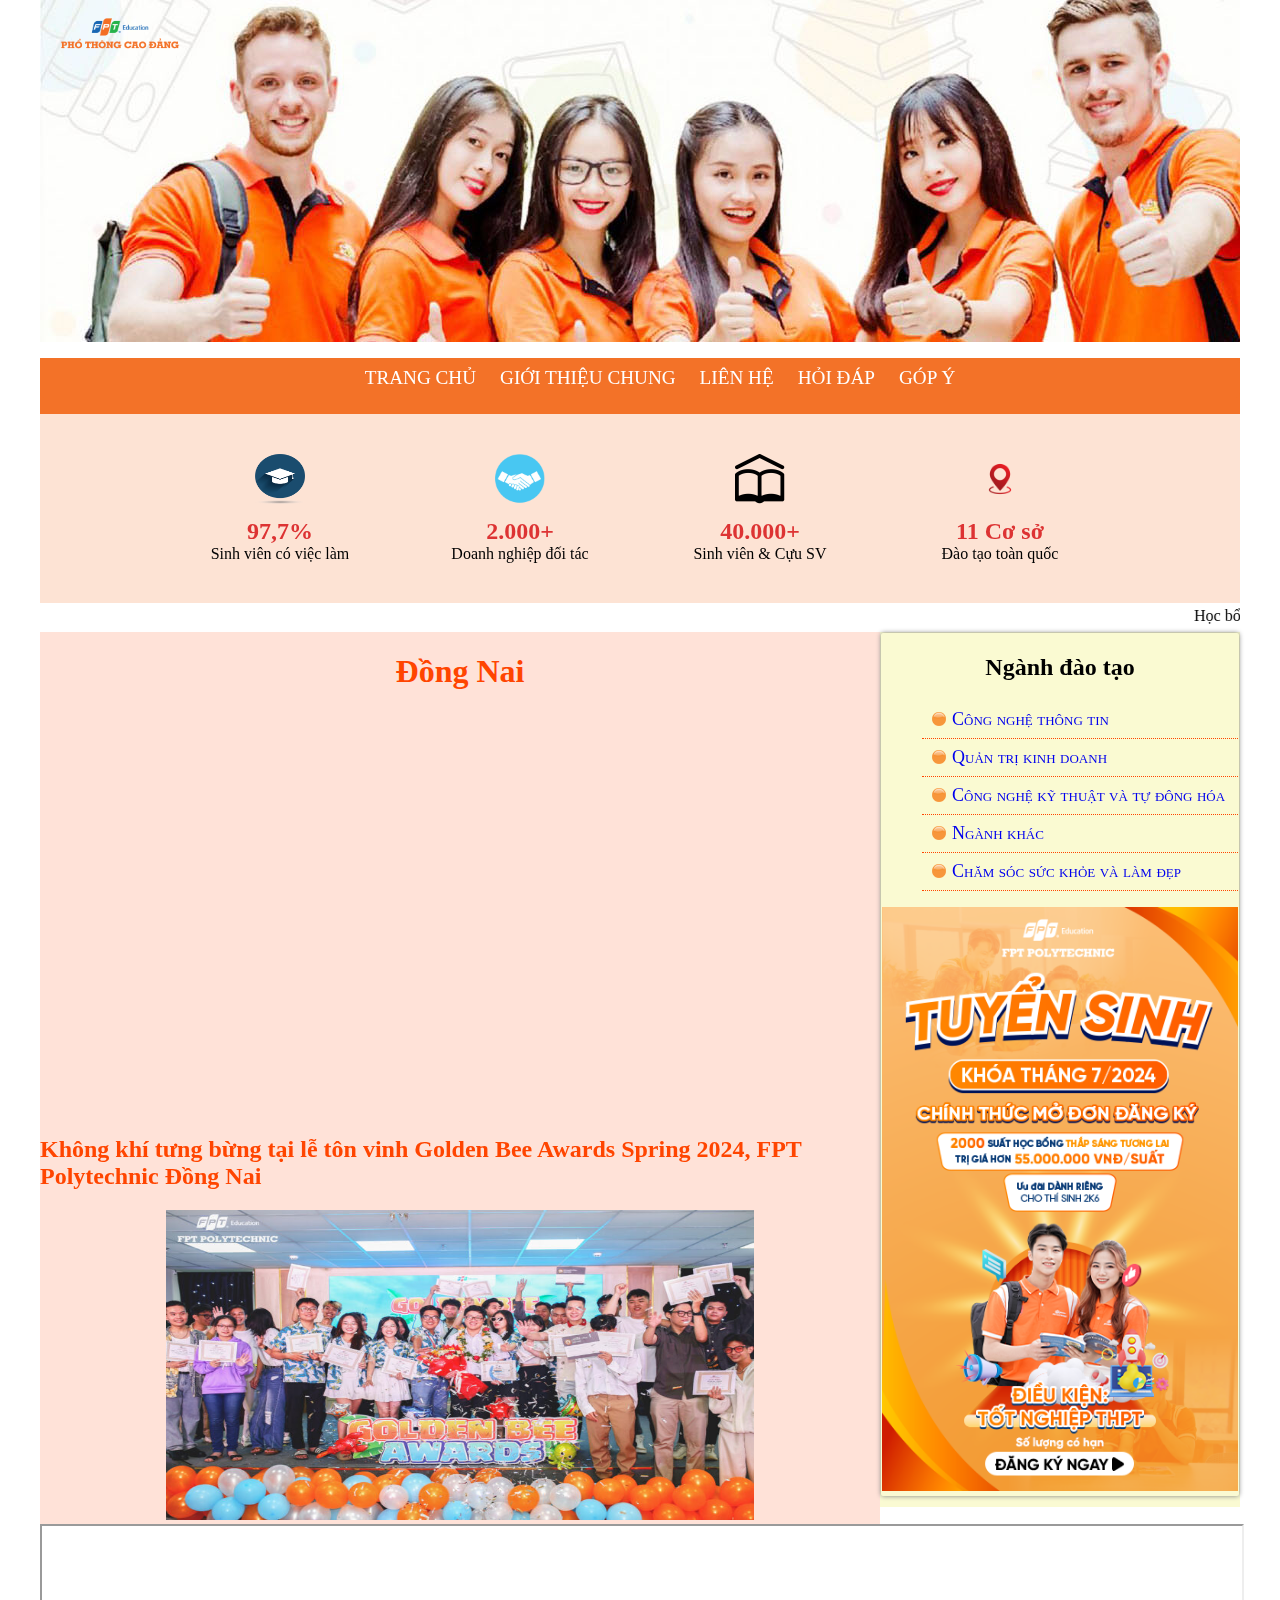
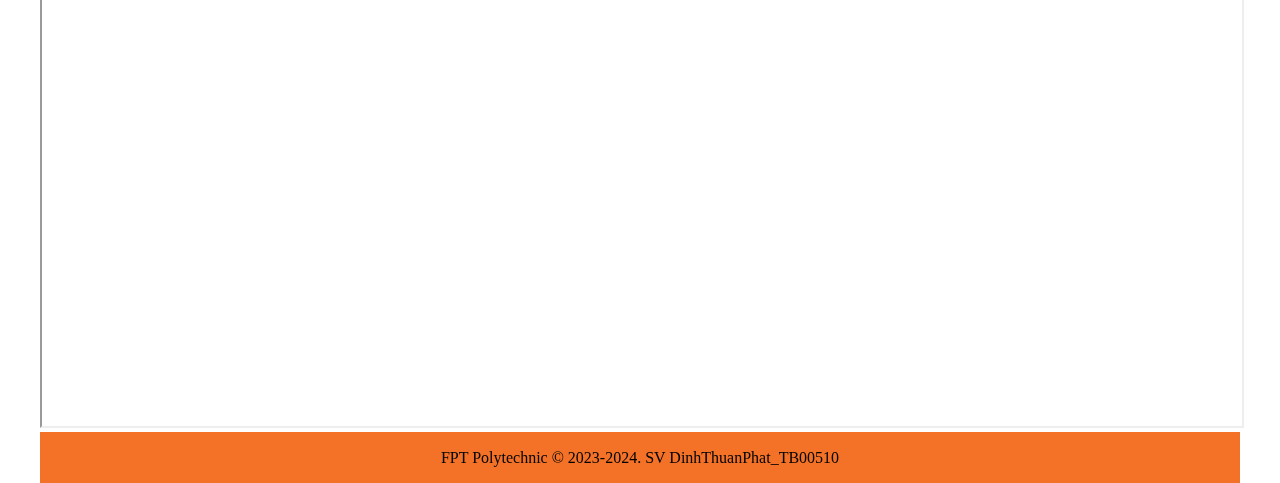
<file: index.html>
<!DOCTYPE html>
<html lang="en">
<head>
    <meta charset="UTF-8">
    <meta name="viewport" content="width=device-width, initial-scale=1.0">
    <title>ASM | DinhThuanPhat</title>
    <link rel="stylesheet" href="style.css">
</head>
<body>
    <div class="container">
        <div class="header">
            <img src="image/N0yqyTYJJxlce2Sb0s3WzIREVmycF2hq_1694482484____4500e4dce375fcc0504808f0c3053f87.png" alt="">
        </div>
        <div class="menu">
            <ul>
                <li><a href="index.html" target="_self">TRANG CHỦ</a></li>
                <li><a href="about.html" target="page">GIỚI THIỆU CHUNG</a></li>
                <li>
                    <a href="#">LIÊN HỆ</a>
                    <ul>
                        <li><a href="contact.html" target="page">ĐỒNG NAI</a></li>
                    </ul>
                </li>
                <li><a href="Admissions.html" target="page">HỎI ĐÁP</a></li>
                <li><a href="feedback.html" target="page">GÓP Ý</a></li>
            </ul>
            <div class="icon">
                <div class="stat-item">
                    <img src="image/7.png" alt="Graduate Icon">
                    <p><span>97,7%</span><br>Sinh viên có việc làm</p>
                </div>
                <div class="stat-item">
                    <img src="image/5.png" alt="Business Icon">
                    <p><span>2.000+</span><br>Doanh nghiệp đối tác</p>
                </div>
                <div class="stat-item">
                    <img src="image/6.jpg" alt="Student Icon">
                    <p><span>40.000+</span><br>Sinh viên & Cựu SV</p>
                </div>
                <div class="stat-item">
                    <img src="image/location-location-pin-location-icon-transparent-free-png.webp" alt="Location Icon">
                    <p><span>11 Cơ sở</span><br>Đào tạo toàn quốc</p>
                </div>
            </div>
        </div>
        <marquee behavior="" direction="left">Học bổng phát triền nguồn nhân lực địa phương: Thanh Hoá, Hà Nam, Thái Nguyên</marquee>
        <div class="content">
            <article>
                <center><h1>Đồng Nai</h1></center>
                <iframe width="560" height="400" src="https://www.youtube.com/embed/mdG8txn9aLI?si=N4WJvVhTThBa_I6K" title="YouTube video player" frameborder="0" allow="accelerometer; autoplay; clipboard-write; encrypted-media; gyroscope; picture-in-picture; web-share" referrerpolicy="strict-origin-when-cross-origin" allowfullscreen></iframe>
                <h2>
                    Không khí tưng bừng tại lễ tôn vinh Golden Bee
                    Awards Spring 2024, FPT Polytechnic Đồng Nai
                </h2>
                <center><img width="70%" height="310" src="image/MINL4858_GDB-770x500.jpg" alt=""></center>
            </article>
            <aside>
                <div class="nganh">
                <center><h2>Ngành đào tạo</h2></center>
                    <ul>
                        <li><a href="#">Công nghệ thông tin</a></li>
                        <li><a href="#">Quản trị kinh doanh</a></li>
                        <li><a href="#">Công nghệ kỹ thuật và tự đông hóa</a></li>
                        <li><a href="#">Ngành khác</a></li>
                        <li><a href="#">Chăm sóc sức khỏe và làm đẹp</a></li>
                    </ul>
                <img class="nganh2" src="image/390x640_1-2.png" alt="">
                </div>
            </aside>
        </div>
        <iframe src="https://www.google.com/maps/d/u/0/embed?mid=1o1ey9NMNapt7a1FrAyRG66TPkvCS35s&ehbc=2E312F" width="1200px" height="500"></iframe>
        <footer>
            FPT Polytechnic &copy; 2023-2024. SV DinhThuanPhat_TB00510
        </footer>
    </div>
</body>
</html>
</file>
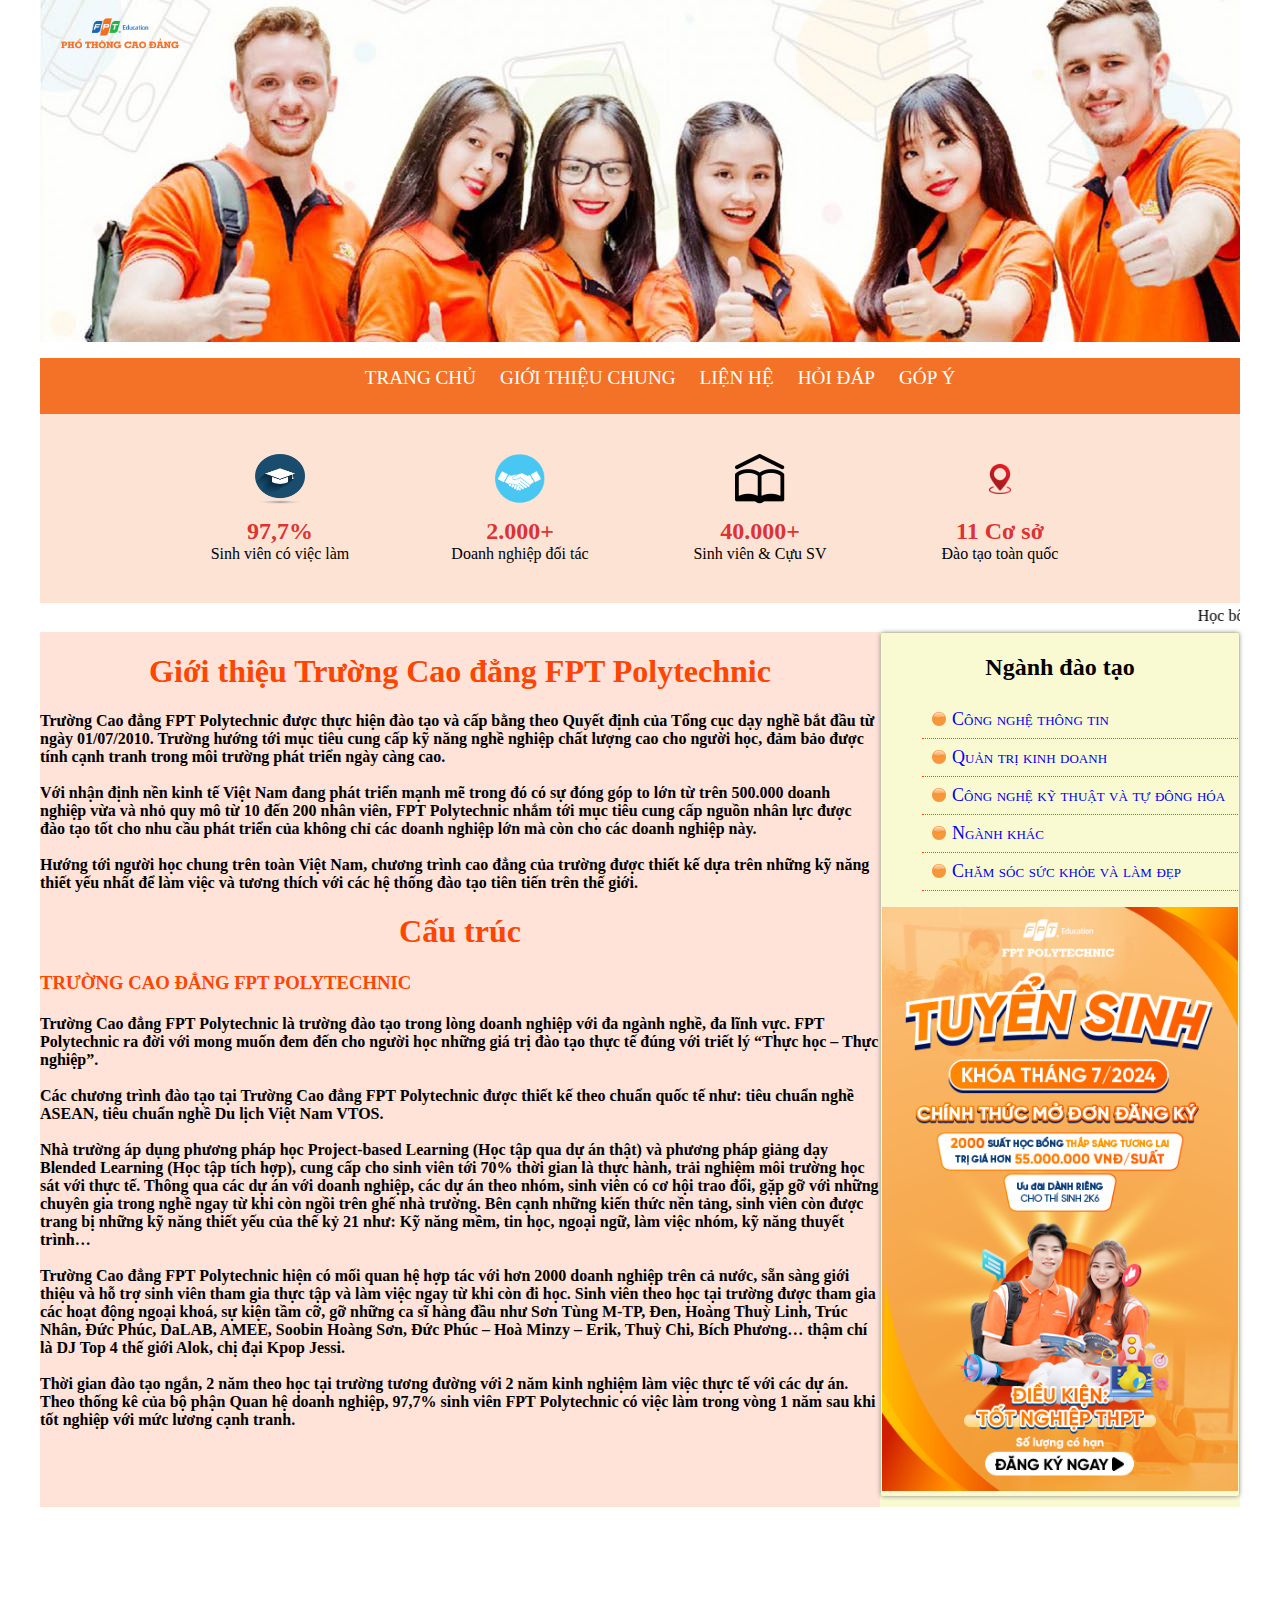
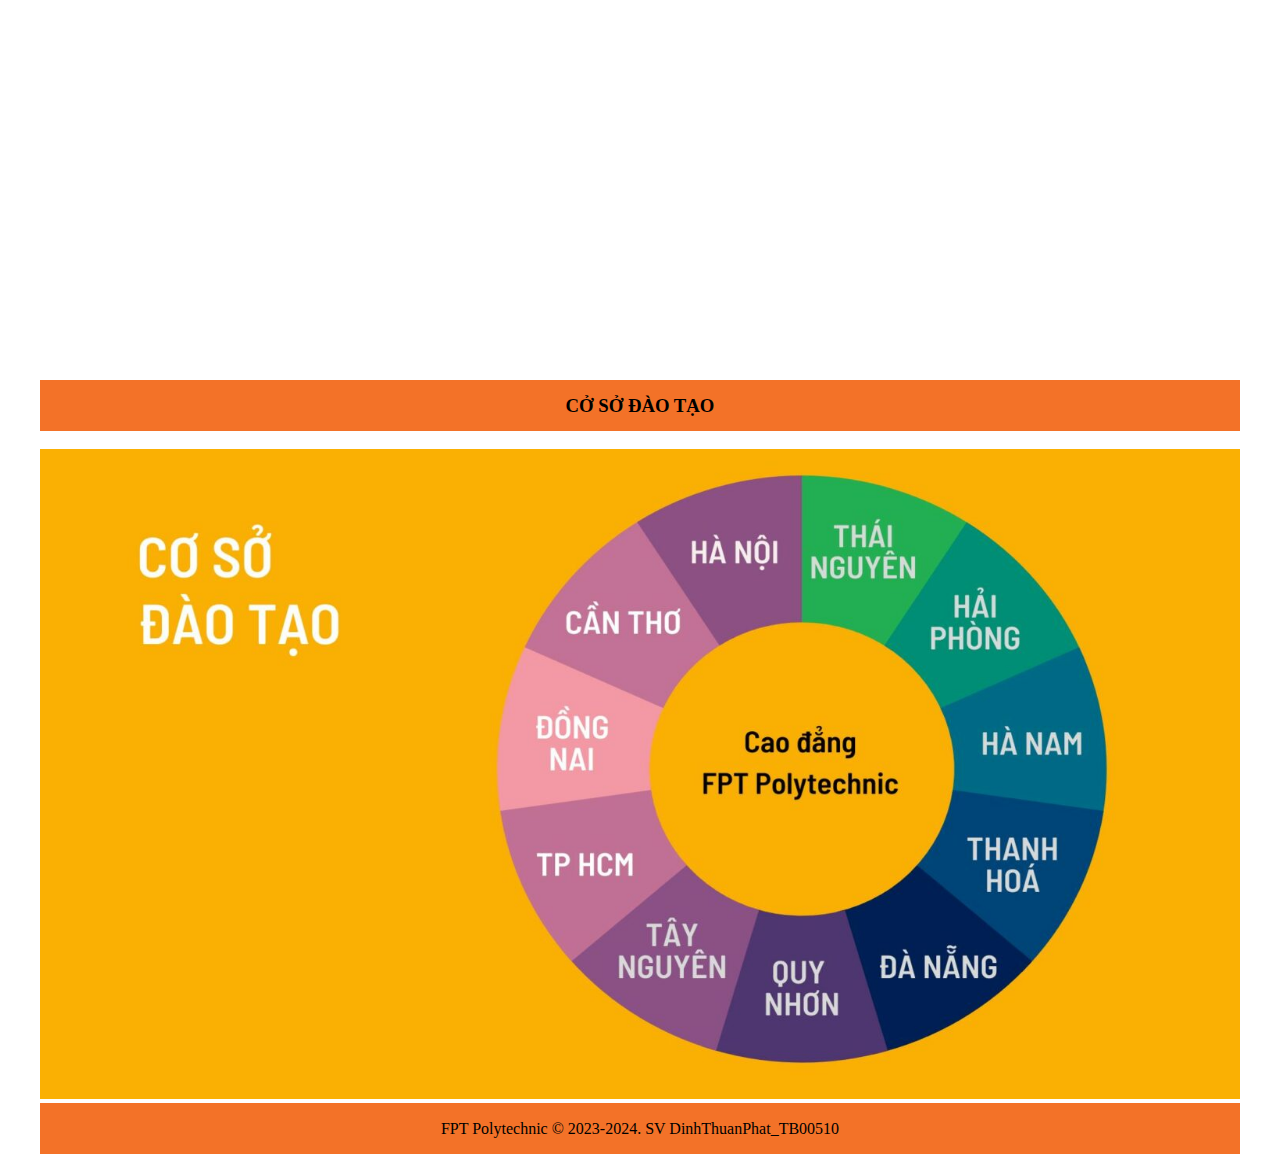
<file: about.html>
<!DOCTYPE html>
<html lang="en">
<head>
    <meta charset="UTF-8">
    <meta name="viewport" content="width=device-width, initial-scale=1.0">
    <title>ASM | DinhThuanPhat</title>
    <link rel="stylesheet" href="style.css">
</head>
<body>
    <div class="container">
        <div class="header">
            <img src="image/N0yqyTYJJxlce2Sb0s3WzIREVmycF2hq_1694482484____4500e4dce375fcc0504808f0c3053f87.png" alt="">
        </div>
        <div class="menu">
            <ul>
                <li><a href="index.html" target="_self">TRANG CHỦ</a></li>
                <li><a href="about.html" target="page">GIỚI THIỆU CHUNG</a></li>
                <li>
                    <a href="#">LIỆN HỆ</a>
                    <ul>
                        <li><a href="contact.html" target="page">ĐỒNG NAI</a></li>
                    </ul>
                </li>
                <li><a href="Admissions.html" target="page">HỎI ĐÁP</a></li>
                <li><a href="feedback.html" target="page">GÓP Ý</a></li>
            </ul>
            <div class="icon">
                <div class="stat-item">
                    <img src="image/7.png" alt="Graduate Icon">
                    <p><span>97,7%</span><br>Sinh viên có việc làm</p>
                </div>
                <div class="stat-item">
                    <img src="image/5.png" alt="Business Icon">
                    <p><span>2.000+</span><br>Doanh nghiệp đối tác</p>
                </div>
                <div class="stat-item">
                    <img src="image/6.jpg" alt="Student Icon">
                    <p><span>40.000+</span><br>Sinh viên & Cựu SV</p>
                </div>
                <div class="stat-item">
                    <img src="image/location-location-pin-location-icon-transparent-free-png.webp" alt="Location Icon">
                    <p><span>11 Cơ sở</span><br>Đào tạo toàn quốc</p>
                </div>
            </div>
        </div>
        <marquee behavior="" direction="left">Học bổng phát triền nguồn nhân lực địa phương: Thanh Hoá, Hà Nam, Thái Nguyên</marquee>
        <div class="content">
            <article>
                <center><h1>Giới thiệu Trường Cao đẳng FPT Polytechnic</h1></center>
                <h4>Trường Cao đẳng FPT Polytechnic được thực hiện đào tạo và cấp bằng theo Quyết định của Tổng cục dạy nghề bắt đầu từ ngày 01/07/2010. Trường hướng tới mục tiêu cung cấp kỹ năng nghề nghiệp chất lượng cao cho người học, đảm bảo được tính cạnh tranh trong môi trường phát triển ngày càng cao.
                    <br>
                    <br>
                    Với nhận định nền kinh tế Việt Nam đang phát triển mạnh mẽ trong đó có sự đóng góp to lớn từ trên 500.000 doanh nghiệp vừa và nhỏ quy mô từ 10 đến 200 nhân viên, FPT Polytechnic nhắm tới mục tiêu cung cấp nguồn nhân lực được đào tạo tốt cho nhu cầu phát triển của không chỉ các doanh nghiệp lớn mà còn cho các doanh nghiệp này.
                    <br>
                    <br>
                    Hướng tới người học chung trên toàn Việt Nam, chương trình cao đẳng của trường được thiết kế dựa trên những kỹ năng thiết yếu nhất để làm việc và tương thích với các hệ thống đào tạo tiên tiến trên thế giới.
                </h4>
                <center><h1>Cấu trúc</h1></center>
                <h3 style="color: orangered;">TRƯỜNG CAO ĐẲNG FPT POLYTECHNIC</h3>
                <h4>Trường Cao đẳng FPT Polytechnic là trường đào tạo trong lòng doanh nghiệp với đa ngành nghề, đa lĩnh vực. FPT Polytechnic ra đời với mong muốn đem đến cho người học những giá trị đào tạo thực tế đúng với triết lý “Thực học – Thực nghiệp”.
                    <br>
                    <br>
                    Các chương trình đào tạo tại Trường Cao đẳng FPT Polytechnic được thiết kế theo chuẩn quốc tế như: tiêu chuẩn nghề ASEAN, tiêu chuẩn nghề Du lịch Việt Nam VTOS.
                    <br>
                    <br>
                    Nhà trường áp dụng phương pháp học Project-based Learning (Học tập qua dự án thật) và phương pháp giảng dạy Blended Learning (Học tập tích hợp), cung cấp cho sinh viên tới 70% thời gian là thực hành, trải nghiệm môi trường học sát với thực tế. Thông qua các dự án với doanh nghiệp, các dự án theo nhóm, sinh viên có cơ hội trao đổi, gặp gỡ với những chuyên gia trong nghề ngay từ khi còn ngồi trên ghế nhà trường. Bên cạnh những kiến thức nền tảng, sinh viên còn được trang bị những kỹ năng thiết yếu của thế kỷ 21 như: Kỹ năng mềm, tin học, ngoại ngữ, làm việc nhóm, kỹ năng thuyết trình…
                    <br>
                    <br>
                    Trường Cao đẳng FPT Polytechnic hiện có mối quan hệ hợp tác với hơn 2000 doanh nghiệp trên cả nước, sẵn sàng giới thiệu và hỗ trợ sinh viên tham gia thực tập và làm việc ngay từ khi còn đi học. Sinh viên theo học tại trường được tham gia các hoạt động ngoại khoá, sự kiện tầm cỡ, gỡ những ca sĩ hàng đầu như Sơn Tùng M-TP, Đen, Hoàng Thuỳ Linh, Trúc Nhân, Đức Phúc, DaLAB, AMEE, Soobin Hoàng Sơn, Đức Phúc – Hoà Minzy – Erik, Thuỳ Chi, Bích Phương… thậm chí là DJ Top 4 thế giới Alok, chị đại Kpop Jessi.
                    <br>
                    <br>
                    Thời gian đào tạo ngắn, 2 năm theo học tại trường tương đường với 2 năm kinh nghiệm làm việc thực tế với các dự án. Theo thống kê của bộ phận Quan hệ doanh nghiệp, 97,7% sinh viên FPT Polytechnic có việc làm trong vòng 1 năm sau khi tốt nghiệp với mức lương cạnh tranh.
                    </h4>
            </article>
            <aside>
                <div class="nganh">
                <center><h2>Ngành đào tạo</h2></center>
                    <ul>
                        <li><a href="#">Công nghệ thông tin</a></li>
                        <li><a href="#">Quản trị kinh doanh</a></li>
                        <li><a href="#">Công nghệ kỹ thuật và tự đông hóa</a></li>
                        <li><a href="#">Ngành khác</a></li>
                        <li><a href="#">Chăm sóc sức khỏe và làm đẹp</a></li>
                    </ul>
                <img class="nganh2" src="image/390x640_1-2.png" alt="">
                </div>
            </aside>
        </div>
        <iframe width="100%" height="450" src="https://www.youtube.com/embed/bZjQq_T1hDE?si=kRviJ1Z2ERUPn9RC" title="YouTube video player" frameborder="0" allow="accelerometer; autoplay; clipboard-write; encrypted-media; gyroscope; picture-in-picture; web-share" referrerpolicy="strict-origin-when-cross-origin" allowfullscreen></iframe>
        <h3 class="CoSo">
            CỞ SỞ ĐÀO TẠO
        </h3>
        <img width="100%" height="650" src="image/Cac-co-so-dao-tao-fpt-polytechnic-1536x864.jpg" alt="">
        <footer>
            FPT Polytechnic &copy; 2023-2024. SV DinhThuanPhat_TB00510
        </footer>
    </div>
</body>
</html>
</file>
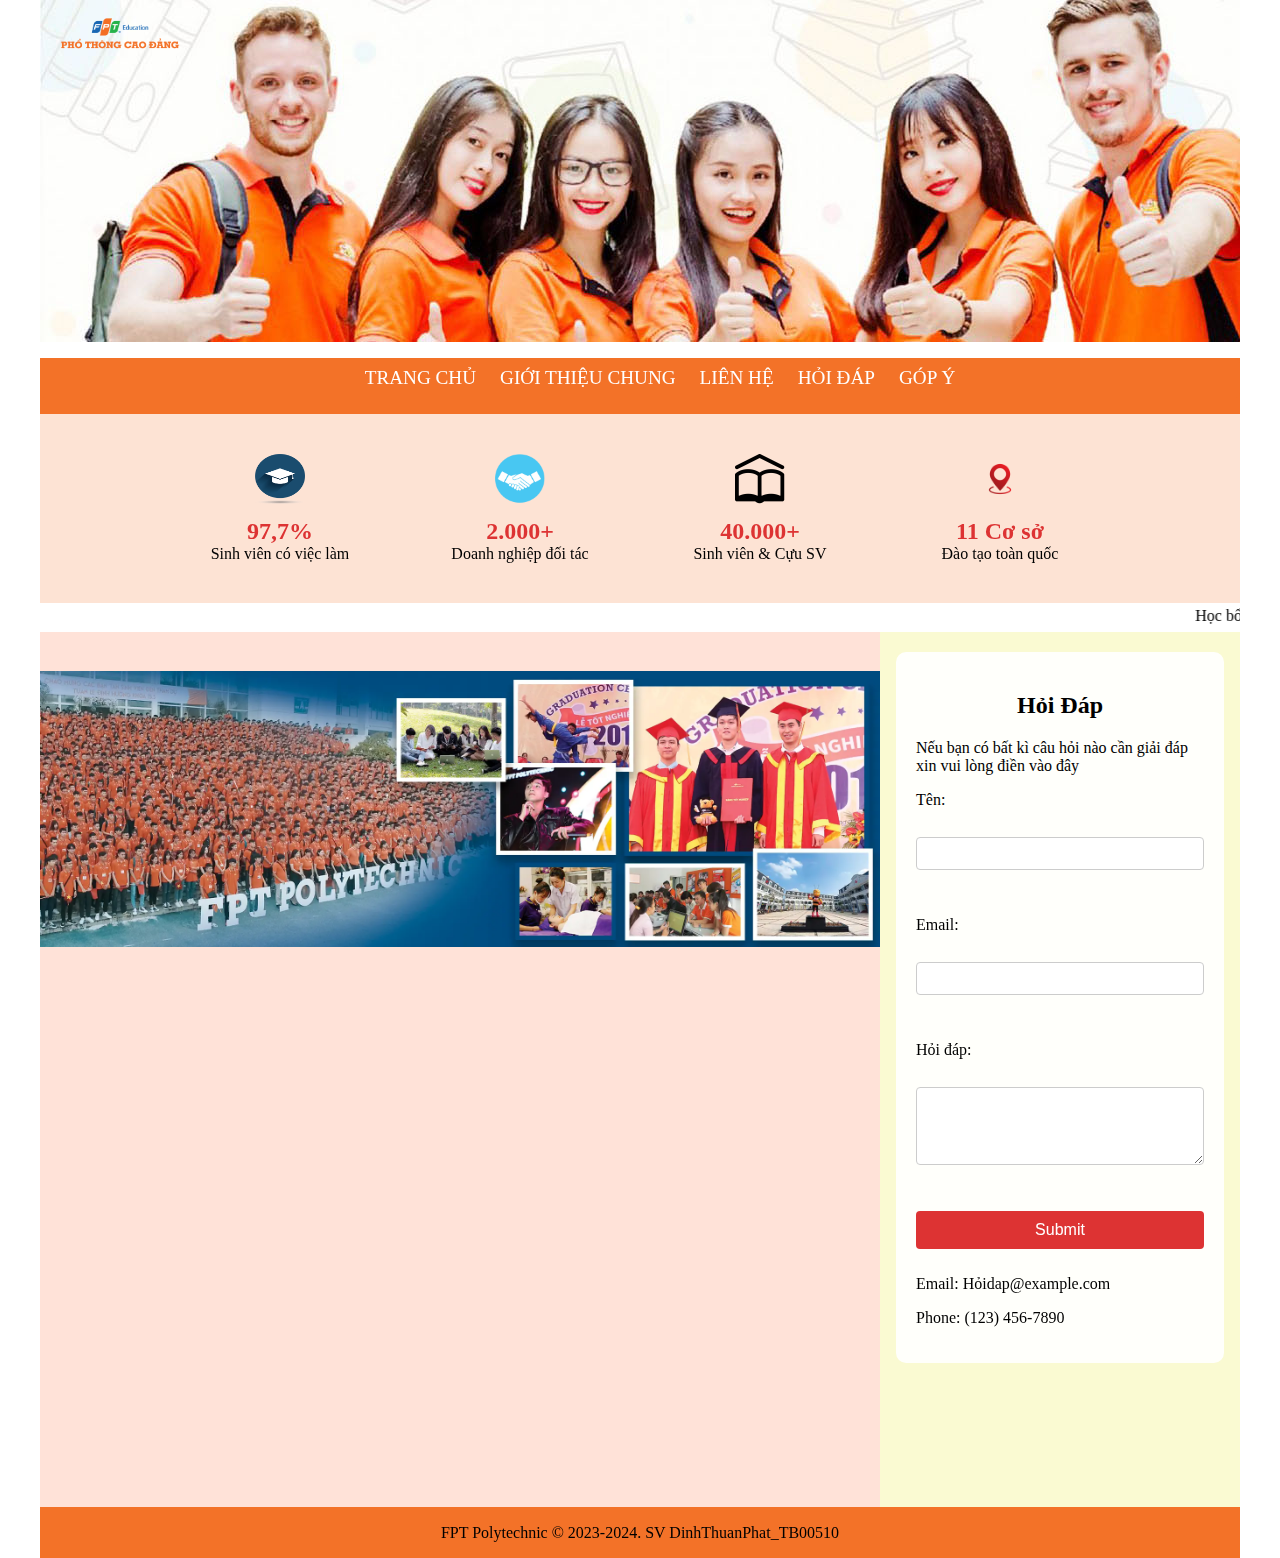
<file: Admissions.html>
<!DOCTYPE html>
<html lang="en">
<head>
    <meta charset="UTF-8">
    <meta name="viewport" content="width=device-width, initial-scale=1.0">
    <title>ASM | DinhThuanPhat</title>
    <link rel="stylesheet" href="style.css">
</head>
<body>
    <div class="container">
        <div class="header">
            <img src="image/N0yqyTYJJxlce2Sb0s3WzIREVmycF2hq_1694482484____4500e4dce375fcc0504808f0c3053f87.png" alt="">
        </div>
        <div class="menu">
            <ul>
                <li><a href="index.html" target="_self">TRANG CHỦ</a></li>
                <li><a href="about.html" target="page">GIỚI THIỆU CHUNG</a></li>
                <li>
                    <a href="#">LIÊN HỆ</a>
                    <ul>
                        <li><a href="contact.html" target="page">ĐỒNG NAI</a></li>
                    </ul>
                </li>
                <li><a href="Admissions.html" target="page">HỎI ĐÁP</a></li>
                <li><a href="feedback.html" target="page">GÓP Ý</a></li>
            </ul>
            <div class="icon">
                <div class="stat-item">
                    <img src="image/7.png" alt="Graduate Icon">
                    <p><span>97,7%</span><br>Sinh viên có việc làm</p>
                </div>
                <div class="stat-item">
                    <img src="image/5.png" alt="Business Icon">
                    <p><span>2.000+</span><br>Doanh nghiệp đối tác</p>
                </div>
                <div class="stat-item">
                    <img src="image/6.jpg" alt="Student Icon">
                    <p><span>40.000+</span><br>Sinh viên & Cựu SV</p>
                </div>
                <div class="stat-item">
                    <img src="image/location-location-pin-location-icon-transparent-free-png.webp" alt="Location Icon">
                    <p><span>11 Cơ sở</span><br>Đào tạo toàn quốc</p>
                </div>
            </div>
        </div>
        <marquee behavior="" direction="left">Học bổng phát triền nguồn nhân lực địa phương: Thanh Hoá, Hà Nam, Thái Nguyên</marquee>
        <div class="content">
            <article>
                <script src="https://uhchat.net/code.php?f=40f69b"></script>
                <center>
                <div id="fb-root"></div>
                <div id="fb-root"></div>
                <iframe src="https://www.facebook.com/plugins/like.php?href=https%3A%2F%2Fcaodang.fpt.edu.vn%2F&width=450&layout&action&size&share=true&height=35&appId=1512997809285791" width="450" height="35" style="border:none;overflow:hidden" scrolling="no" frameborder="0" allowfullscreen="true" allow="autoplay; clipboard-write; encrypted-media; picture-in-picture; web-share"></iframe>
                <div id="fb-root"></div>
                <script async defer crossorigin="anonymous" src="https://connect.facebook.net/vi_VN/sdk.js#xfbml=1&version=v20.0&appId=1512997809285791" nonce="oUMFOJLo"></script>
                <div class="fb-comments" data-href="https://caodang.fpt.edu.vn/" data-width="" data-numposts="5"></div>
                </center>
                <img width="100%" src="image/FPT_polytechnic_banner-1-toi-uu.webp" alt="">
            </article>
            <aside>
                <div class="support-section">
                    <h2>Hỏi Đáp</h2>
                    <p>Nếu bạn có bất kì câu hỏi nào cần giải đáp xin vui lòng điền vào đây</p>
                    <form action="submit_form.php" method="post">
                        <label for="name">Tên:</label><br>
                        <input type="text" id="name" name="name"><br><br>
                        <label for="email">Email:</label><br>
                        <input type="email" id="email" name="email"><br><br>
                        <label for="message">Hỏi đáp:</label><br>
                        <textarea id="message" name="message" rows="4" cols="50"></textarea><br><br>
                        <input type="submit" value="Submit">
                    </form>
                    <p>Email: Hỏidap@example.com</p>
                    <p>Phone: (123) 456-7890</p>
                </div>
            </aside>
        </div>
        <footer>
            FPT Polytechnic &copy; 2023-2024. SV DinhThuanPhat_TB00510
        </footer>
    </div>
</body>
</html>
</file>
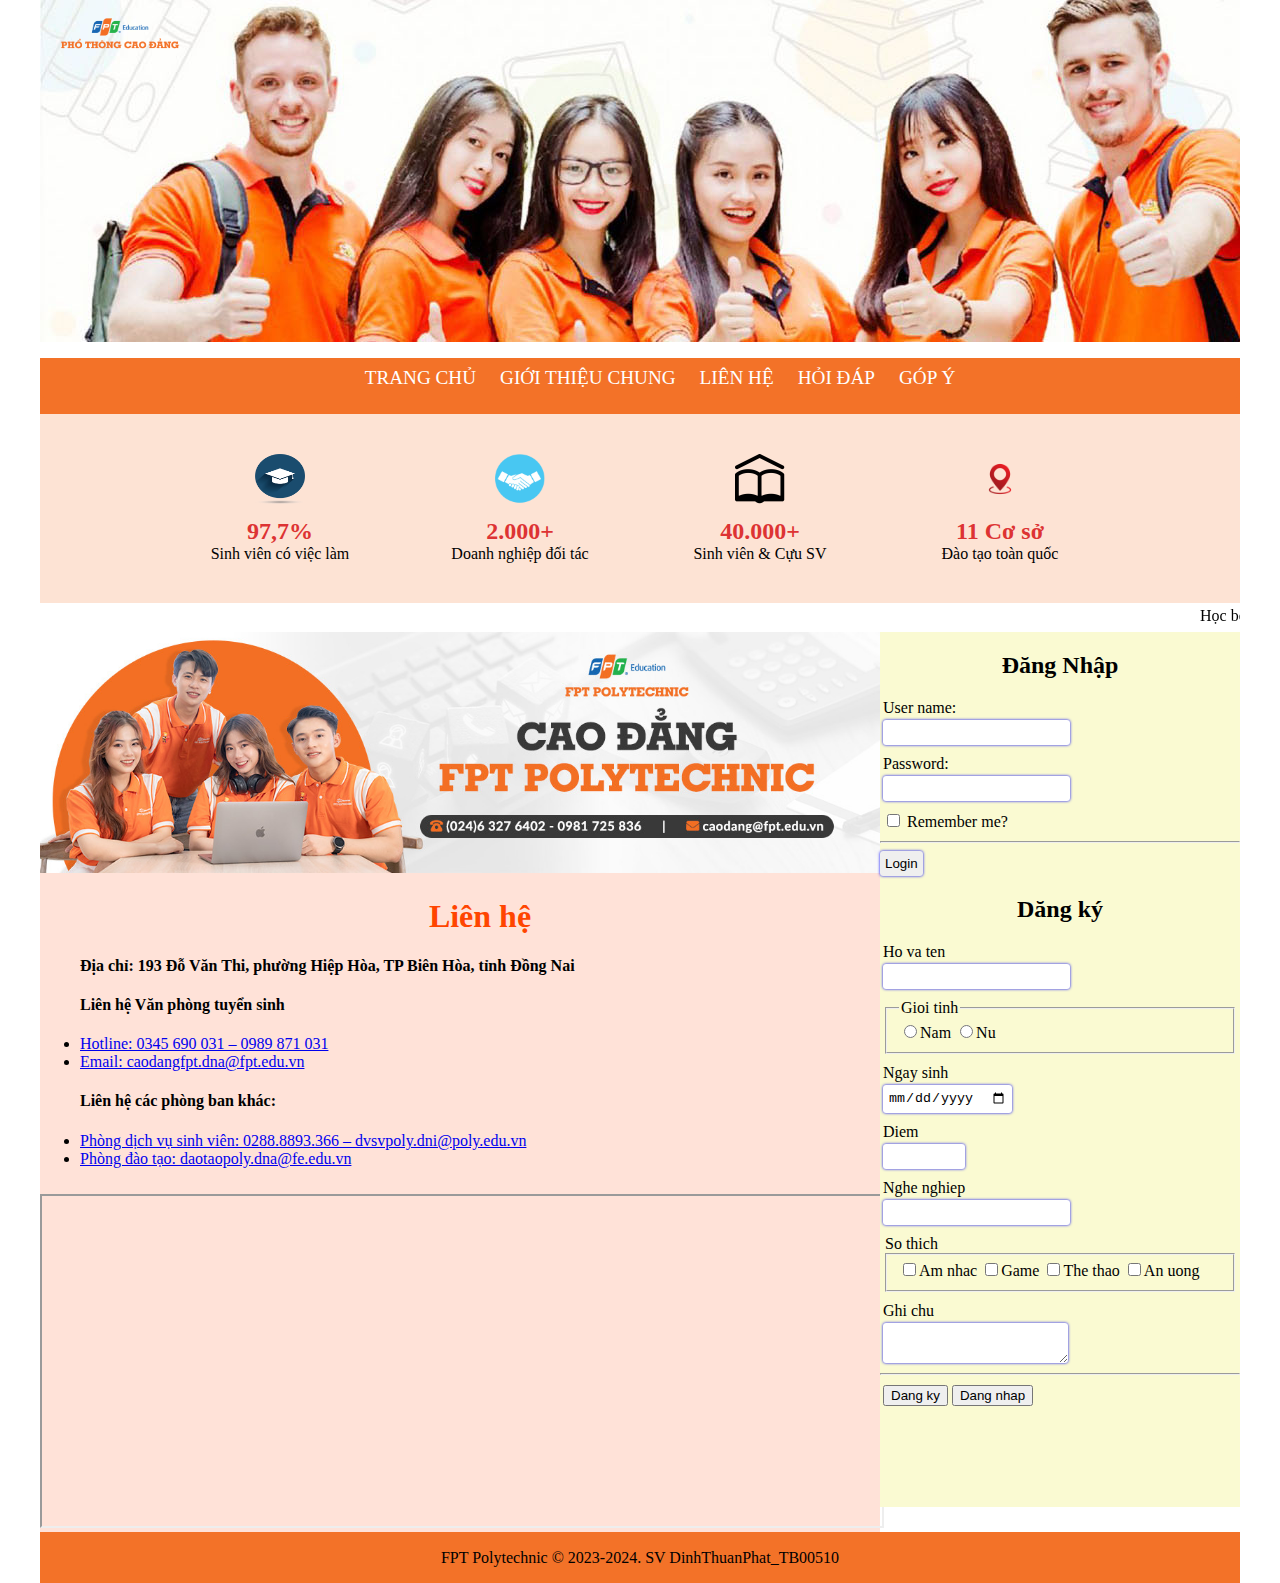
<file: contact.html>
<!DOCTYPE html>
<html lang="en">
<head>
    <meta charset="UTF-8">
    <meta name="viewport" content="width=device-width, initial-scale=1.0">
    <title>ASM | DinhThuanPhat</title>
    <link rel="stylesheet" href="style.css">
</head>
<body>
    <div class="container">
        <div class="header">
            <img src="image/N0yqyTYJJxlce2Sb0s3WzIREVmycF2hq_1694482484____4500e4dce375fcc0504808f0c3053f87.png" alt="">
        </div>
        <div class="menu">
            <ul>
                <li><a href="index.html" target="_self">TRANG CHỦ</a></li>
                <li><a href="about.html" target="page">GIỚI THIỆU CHUNG</a></li>
                <li>
                    <a href="#">LIÊN HỆ</a>
                    <ul>
                        <li><a href="contact.html" target="page">ĐỒNG NAI</a></li>
                    </ul>
                </li>
                <li><a href="Admissions.html" target="page">HỎI ĐÁP</a></li>
                <li><a href="feedback.html" target="page">GÓP Ý</a></li>
            </ul>
            <div class="icon">
                <div class="stat-item">
                    <img src="image/7.png" alt="Graduate Icon">
                    <p><span>97,7%</span><br>Sinh viên có việc làm</p>
                </div>
                <div class="stat-item">
                    <img src="image/5.png" alt="Business Icon">
                    <p><span>2.000+</span><br>Doanh nghiệp đối tác</p>
                </div>
                <div class="stat-item">
                    <img src="image/6.jpg" alt="Student Icon">
                    <p><span>40.000+</span><br>Sinh viên & Cựu SV</p>
                </div>
                <div class="stat-item">
                    <img src="image/location-location-pin-location-icon-transparent-free-png.webp" alt="Location Icon">
                    <p><span>11 Cơ sở</span><br>Đào tạo toàn quốc</p>
                </div>
            </div>
        </div>
        <marquee behavior="" direction="left">Học bổng phát triền nguồn nhân lực địa phương: Thanh Hoá, Hà Nam, Thái Nguyên</marquee>
        <div class="content">
            <article>
                <img width="100%" src="image/caodangfptpolytechnic-lienhe-1.jpg" alt="">
                <ul> 
                    <center><h1>Liên hệ</h1></center>
                    <h4><b>Địa chỉ</b>: 193 Đỗ Văn Thi, phường Hiệp Hòa, TP Biên Hòa, tỉnh Đồng Nai</h4>
                    <h4>Liên hệ Văn phòng tuyển sinh</h4>
                    
                    <li><a href="#">Hotline: 0345 690 031 – 0989 871 031</a></li>
                    <li><a href="#">Email: caodangfpt.dna@fpt.edu.vn</a></li>
                    
                    <h4>Liên hệ các phòng ban khác:</h4>
                    <li><a href="#">Phòng dịch vụ sinh viên: 0288.8893.366 – dvsvpoly.dni@poly.edu.vn</a></li>
                    <li><a href="#">Phòng đào tạo: daotaopoly.dna@fe.edu.vn</a></li>
                </ul>
                <iframe src="https://www.google.com/maps/d/u/0/embed?mid=1oJ23ic5D-VegmQDp1tjw2oizHDYQzI0&ehbc=2E312F" width="100%" height="330"></iframe>
            </article>
            <aside>
                <center><h2>Đăng Nhập</h2></center>
                <form action="">
                    <div class="form-group">
                        <label>User name:</label>
                        <input type="text" name="userName" class="form-control">
                    </div>
                    <div class="form-group">
                        <label>Password:</label>
                        <input type="text" name="pasword" class="form-control">
                    </div>
                    <div class="form-group">
                        <label><input type="checkbox"> Remember me?</label>
                    </div>
                    <hr>
                    <input type="submit" value="Login" class="form-control">
                </form>
                <center><h2>Dăng ký</h2></center>
                <form>
                    <div class="form-group">
                        <label>Ho va ten</label>
                        <input type="text" tabindex="1" class="form-control">
                    </div>
                    <div class="form-group">
                        <fieldset>
                            <legend>Gioi tinh</legend>
                            <label><input type="radio" name="gt">Nam</label>
                            <label><input type="radio" name="gt">Nu</label>
                        </fieldset>
                    </div>
                    <div class="class form-group">
                        <label>Ngay sinh</label>
                        <input type="date" class="form-control">
                    </div>
                    <div class="class form-group">
                        <label>Diem</label>
                        <input type="number" min="0" max="10" step="0.25" class="form-control">
                    </div>
                    <div class="form-group">
                        <label>Nghe nghiep</label>
                        <input list="ngheNghiep" tabindex="2" class="form-control">
                        <datalist>
                            <option value="Sinh vien"></option>
                            <option value="Choi game"></option>
                            <option value="Giao su"></option>
                            <option value="Giao vien"></option>
                            <option value="Tho ho"></option>
                        </datalist>
                    </div>
                    <div class="form-group">
                        <legend>So thich</legend>
                        <fieldset>
                            <label><input type="checkbox">Am nhac</label>
                            <label><input type="checkbox">Game</label>
                            <label><input type="checkbox">The thao</label>
                            <label><input type="checkbox">An uong</label>
                        </fieldset>
                    </div>
                    <div class="form-group">
                        <label>Ghi chu</label>
                        <textarea tabindex="3" class="form-control"></textarea>
                    </div>
                    <hr>
                    <div class="form-group">
                        <input type="submit" value="Dang ky" class="form-button">
                        <input type="submit" value="Dang nhap" class="form-button">
                    </div>
                </form>
            </aside>
        </div>
        <footer>
            FPT Polytechnic &copy; 2023-2024. SV DinhThuanPhat_TB00510
        </footer>
    </div>
</body>
</html>
</file>
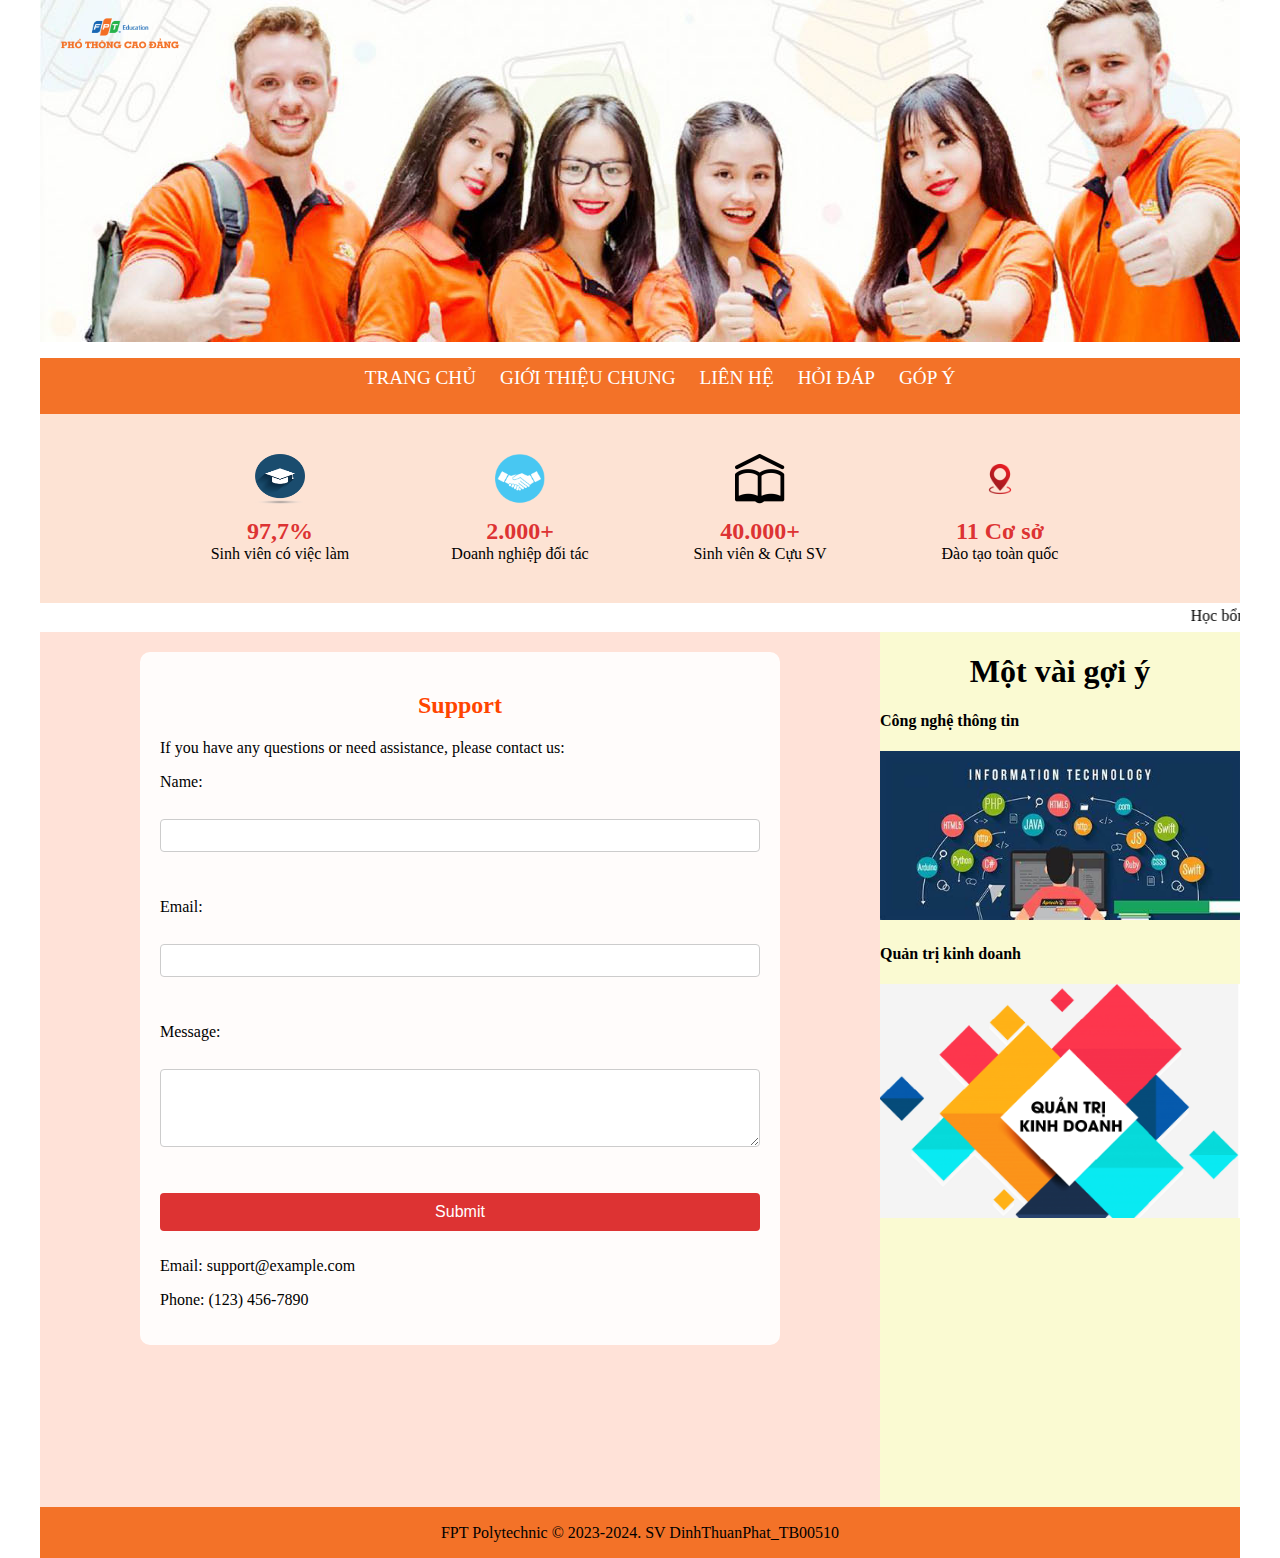
<file: feedback.html>
<!DOCTYPE html>
<html lang="en">
<head>
    <meta charset="UTF-8">
    <meta name="viewport" content="width=device-width, initial-scale=1.0">
    <title>ASM | DinhThuanPhat</title>
    <link rel="stylesheet" href="style.css">
</head>
<body>
    <div class="container">
        <div class="header">
            <img src="image/N0yqyTYJJxlce2Sb0s3WzIREVmycF2hq_1694482484____4500e4dce375fcc0504808f0c3053f87.png" alt="">
        </div>
        <div class="menu">
            <ul>
                <li><a href="index.html" target="_self">TRANG CHỦ</a></li>
                <li><a href="about.html" target="page">GIỚI THIỆU CHUNG</a></li>
                <li>
                    <a href="#">LIÊN HỆ</a>
                    <ul>
                        <li><a href="contact.html" target="page">ĐỒNG NAI</a></li>
                    </ul>
                </li>
                <li><a href="Admissions.html" target="page">HỎI ĐÁP</a></li>
                <li><a href="feedback.html" target="page">GÓP Ý</a></li>
            </ul>
            <div class="icon">
                <div class="stat-item">
                    <img src="image/7.png" alt="Graduate Icon">
                    <p><span>97,7%</span><br>Sinh viên có việc làm</p>
                </div>
                <div class="stat-item">
                    <img src="image/5.png" alt="Business Icon">
                    <p><span>2.000+</span><br>Doanh nghiệp đối tác</p>
                </div>
                <div class="stat-item">
                    <img src="image/6.jpg" alt="Student Icon">
                    <p><span>40.000+</span><br>Sinh viên & Cựu SV</p>
                </div>
                <div class="stat-item">
                    <img src="image/location-location-pin-location-icon-transparent-free-png.webp" alt="Location Icon">
                    <p><span>11 Cơ sở</span><br>Đào tạo toàn quốc</p>
                </div>
            </div>
        </div>
        <marquee behavior="" direction="left">Học bổng phát triền nguồn nhân lực địa phương: Thanh Hoá, Hà Nam, Thái Nguyên</marquee>
        <div class="content">
            <article>
                <div class="support-section">
                    <h2>Support</h2>
                    <p>If you have any questions or need assistance, please contact us:</p>
                    <form action="submit_form.php" method="post">
                        <label for="name">Name:</label><br>
                        <input type="text" id="name" name="name"><br><br>
                        <label for="email">Email:</label><br>
                        <input type="email" id="email" name="email"><br><br>
                        <label for="message">Message:</label><br>
                        <textarea id="message" name="message" rows="4" cols="50"></textarea><br><br>
                        <input type="submit" value="Submit">
                    </form>
                    <p>Email: support@example.com</p>
                    <p>Phone: (123) 456-7890</p>
                </div>
            </article>
            <aside>
                <center><h1>Một vài gợi ý</h1></center>
                <h4>Công nghệ thông tin</h4>
                <img width="100%" src="image/OIP.jpg" alt="">
                <h4>Quản trị kinh doanh</h4>
                <img width="100%" src="image/quan-tri-kinh-doanh-la-gi-3.png" alt="">
            </aside>
        </div>
        <footer>
            FPT Polytechnic &copy; 2023-2024. SV DinhThuanPhat_TB00510
        </footer>
    </div>
</body>
</html>
</file>
<file: style.css>
body {
    margin: 0;
    padding: 0;
}
.container{
    width: 1200px;
    margin: 0 auto;
}
.container .header{
    background-image: url(image/sv.jpg);
    height: 342px;
    background-repeat: no-repeat;
    position: relative;
}
.container .header img{
    position: absolute;
    top: 10px;
    left: 10px;
    height: 50px;
    width: 140px;
}
.menu{
    min-height: 40px;
    background-color: #f37228;
}
.menu ul{
    list-style: none;
    background-color: #f37228;
    text-align: center;
    border-radius: 5px;
}
.menu ul li{
    display: inline-block;
    position: relative;
}
.menu ul li a{
    display: block;
    text-decoration: none;
    font-variant: small-caps;
    font-size: larger;
    color: white;
    padding: 0 10px;
    line-height: 40px;
}
.menu ul li a:hover{
    color: yellow;
    background-color: rgb(232, 155, 47);
    text-shadow: 0 0 3px #f37228;
}
.menu ul ul{
    position: absolute;
    display: none;
    list-style: none;
    width: 200px;
    box-shadow: 0 0 2px gray;
    background-color: white;
    border-radius: 3px;
    text-align: left;
}
.menu ul ul li{
    display: block;
}
.menu ul ul a{
    display: block;
    color: orange;
    text-decoration: none;
    font-size: large;
    font-variant: small-caps;
    padding: 0 10px;
    line-height: 30px;
    z-index: 1200;
}
.menu ul ul a:hover{
    color: white;
    background-color: #f37228;
}
.menu ul li:hover ul{
    display: block;
}
marquee{
    line-height: 25px;
    min-height: 25px;
    z-index: -1;
}
.content{
    width: 100%;
    height: auto;
    min-height: 800px;
    margin-bottom: 10px;
}
.content article{
    width: 70%;
    float: left;
    background-color: rgb(255, 226, 216);
    min-height: 875px;
    flex: 3;
}
.content article ul{
    padding-bottom: 10px;
}
.content iframe {
    width: 100%;
}
.content aside{
    width: 30%;
    float: right;
    background-color: lightgoldenrodyellow;
    min-height: 875px;
}
.nganh {
    padding: 1px;
    margin: 1px;
    border-radius: 2px;
    box-shadow: 0 0 5px gray;
}
.nganh ul{
    list-style: none;
}
.nganh .nganh2{
    width: 100%;
}
.nganh li a{
    background: url('image/dot1.png')no-repeat 10px center;
    display: block;
    border-bottom: 1px dotted orangered;
    font-variant: small-caps;
    font-size: large;
    text-decoration: none;
    padding: 8px 5px 8px 30px;
}

.nganh li a:hover{
    background: url('image/dot2.png')no-repeat 10px center;
    background-color: 1px dotted white;
    background-color: orangered;
    color: white;
    font-weight: bold;
}
footer{
    clear: both;
    min-height: 50px;
    background-color: #f37228;
    text-align: center;
    line-height: 50px;
    border-top: 1px dotted #f37228;
}
.icon{
    display: flex;
    justify-content: center;
    align-items: center;
    gap: 50px;
    padding: 20px;
    background: rgba(255, 255, 255, 0.8);
}
.stat-item{
    border-radius: 10px;
    padding: 20px;
    width: 150px;
    text-align: center;
}

.stat-item img{
    width: 50px;
    height: 50px;
}

.stat-item p{
    margin: 10px 0 0;
    font-size: 16px;
}

.stat-item span{
    font-size: 24px;
    font-weight: bold;
    color: #d33;
}

.support-section {
    background: rgba(255, 255, 255, 0.9);
    border-radius: 10px;
    margin: 20px auto;
    padding: 20px;
    width: 80%;
    max-width: 600px;
    text-align: left;
}

.support-section h2 {
    text-align: center;
}

.support-section form {
    display: flex;
    flex-direction: column;
}

.support-section label, 
.support-section input, 
.support-section textarea {
    margin-bottom: 10px;
}

.support-section input, 
.support-section textarea {
    padding: 8px;
    border: 1px solid #ccc;
    border-radius: 4px;
}

.support-section input[type="submit"] {
    background-color: #d33;
    color: white;
    border: none;
    cursor: pointer;
    padding: 10px;
    font-size: 16px;
}

.support-section input[type="submit"]:hover {
    background-color: #b22;
}
.content article h1{
    color: orangered;
}
.content article h2{
    color: orangered;
}
.CoSo{
    clear: both;
    min-height: 50px;
    background-color: #f37228;
    text-align: center;
    line-height: 50px;
    border-top: 1px dotted #f37228;
}

.form-group{
    margin: 10px 3px;
}
.form-control{
    display: block;
    padding: 5px;
    margin-top: 3px;
    border: none;
    box-shadow: 0 0 3px blue;
    border-radius: 3px;
    outline: none;
}
.form-control:focus{
    box-shadow: 0 0 3px orangered;
}
</file>
